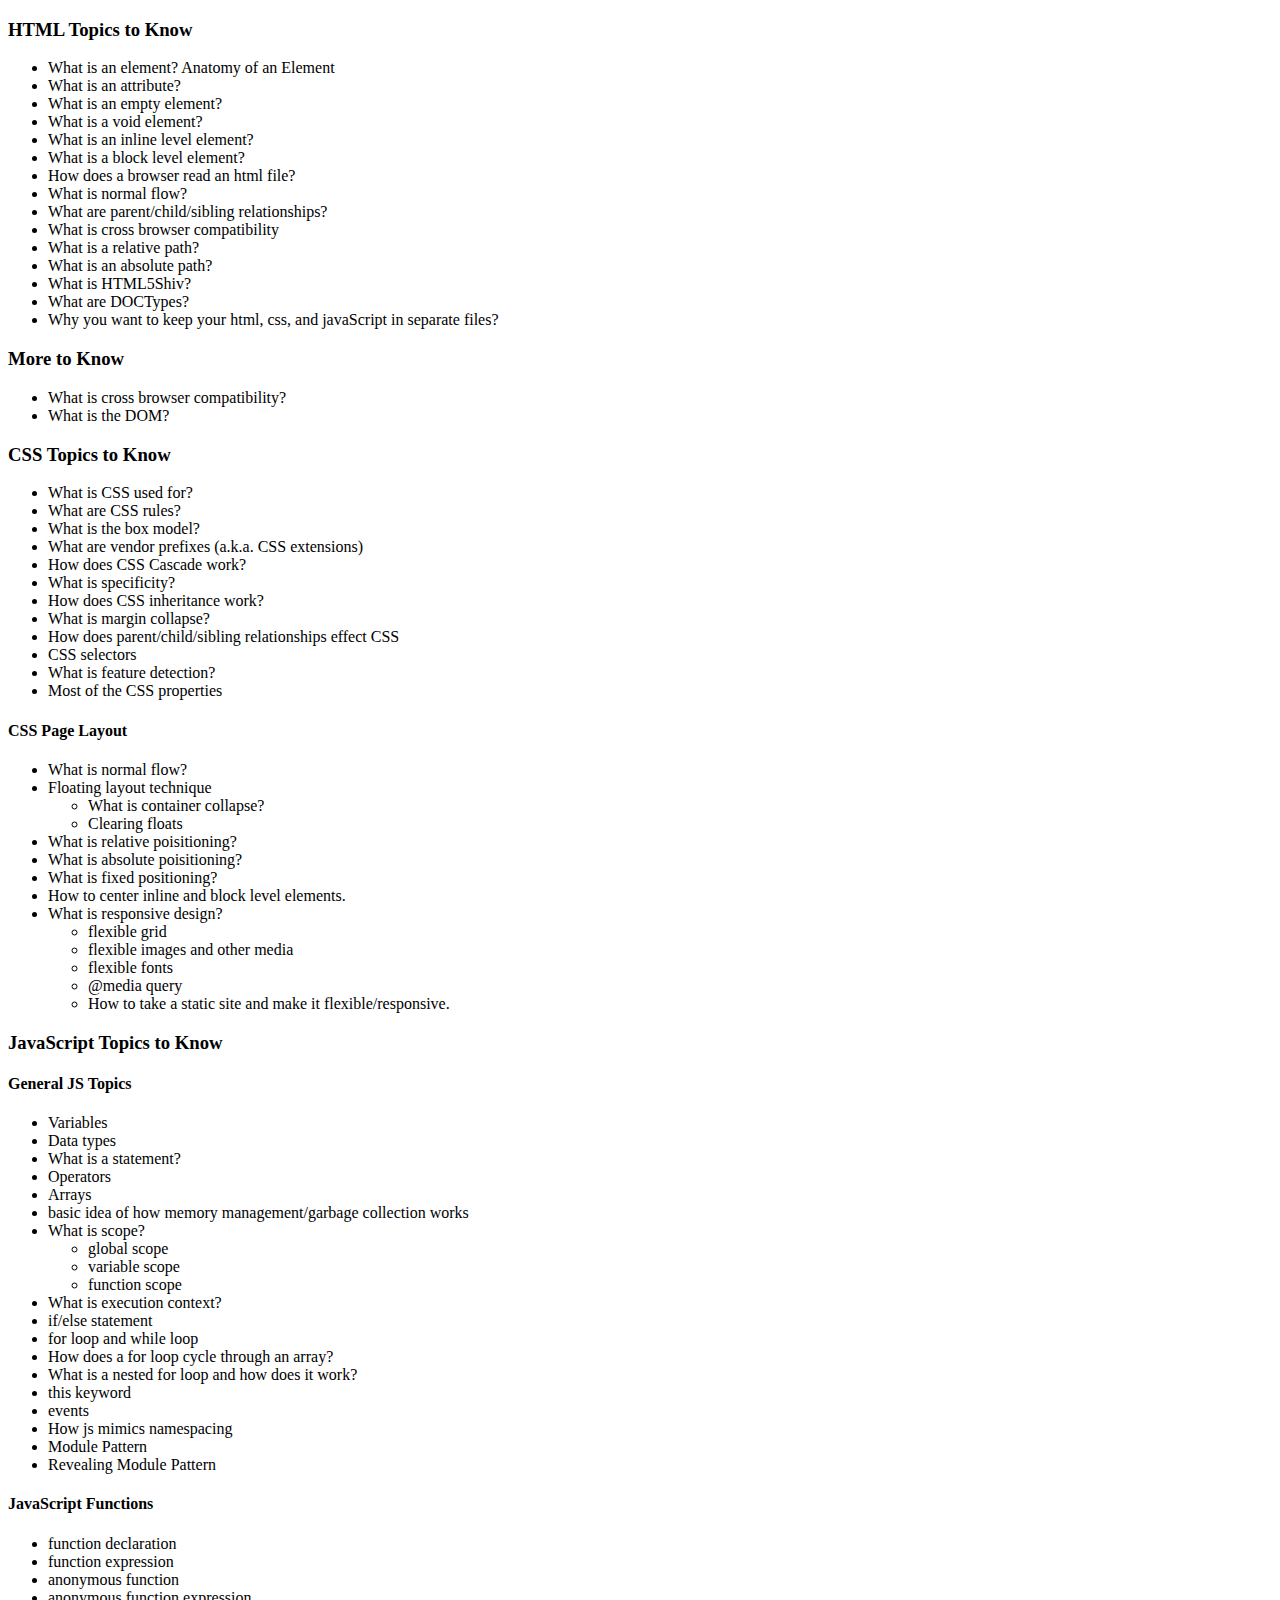
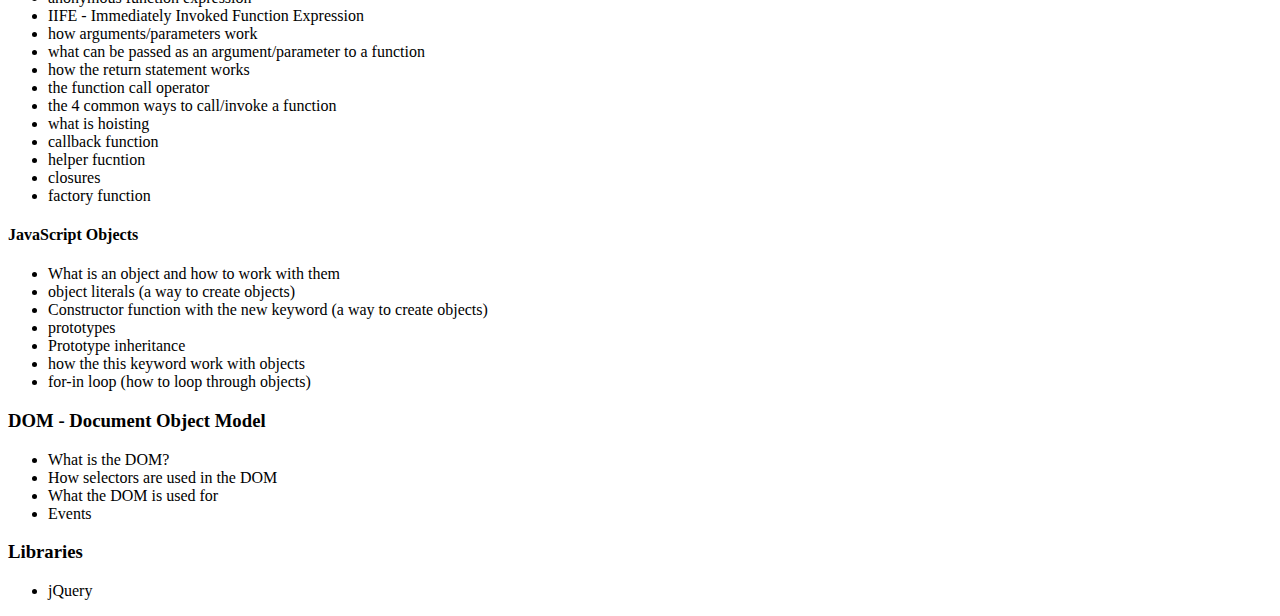
<file: index.html>
<!DOCTYPE html>
<html lang="en">
    <head>
        <meta charset="utf-8">
        <title>HTML</title>
        <meta name="viewport" content="width=device-width, initial-scale=1.0">
    </head>

    <body>
        <h3>HTML Topics to Know</h3>
        <ul>
            <li>What is an element? Anatomy of an Element</li>
            <li>What is an attribute?</li>
            <li>What is an empty element?</li>
            <li>What is a void element?</li>
            <li>What is an inline level element?</li>
            <li>What is a block level element?</li>
            <li>How does a browser read an html file?</li>
            <li>What is normal flow?</li>
            <li>What are parent/child/sibling relationships?</li>
            <li>What is cross browser compatibility</li>
            <li>What is a relative path?</li>
            <li>What is an absolute path?</li>
            <li>What is HTML5Shiv?</li>
            <li>What are DOCTypes?</li>
            <li>Why you want to keep your html, css, and javaScript in separate files?</li>
        </ul>


        <h3>More to Know</h3>
        <ul>
            <li>What is cross browser compatibility?</li>
            <li>What is the DOM?</li>
        </ul>



        <h3>CSS Topics to Know</h3>
        <ul>
            <li>What is CSS used for?</li>
            <li>What are CSS rules?</li>
            <li>What is the box model?</li>
            <li>What are vendor prefixes (a.k.a. CSS extensions)</li>
            <li>How does CSS Cascade work?</li>
            <li>What is specificity?</li>
            <li>How does CSS inheritance work?</li>
            <li>What is margin collapse?</li>
            <li>How does parent/child/sibling relationships effect CSS</li>
            <li>CSS selectors</li>
            <li>What is feature detection?</li>
            <li>Most of the CSS properties</li>
        </ul>

        <h4>CSS Page Layout</h4>
        <ul>
        <li>What is normal flow?</li>
        <li>Floating layout technique</li>
            <ul>
                <li>What is container collapse?</li>
                <li>Clearing floats</li>
            </ul>
        <li>What is relative poisitioning?</li>
        <li>What is absolute poisitioning?</li>
        <li>What is fixed positioning?</li>
        <li>How to center inline and block level elements.</li>
        <li>What is responsive design?</li>
            <ul>
                <li>flexible grid</li>
                <li>flexible images and other media</li>
                <li>flexible fonts</li>
                <li>@media query</li>
                <li>How to take a static site and make it flexible/responsive.</li>
            </ul>
          </ul>

          <h3>JavaScript Topics to Know</h3>
          <h4>General JS Topics</h4>
          <ul>
              <li>Variables</li>
              <li>Data types</li>
              <li>What is a statement?</li>
              <li>Operators</li>
              <li>Arrays</li>
              <li>basic idea of how memory management/garbage collection works</li>
              <li>What is scope?</li>
                <ul>
                    <li>global scope</li>
                    <li>variable scope</li>
                    <li>function scope</li>
                </ul>
              <li>What is execution context?</li>
              <li>if/else statement</li>
              <li>for loop and while loop</li>
              <li>How does a for loop cycle through an array?</li>
              <li>What is a nested for loop and how does it work?</li>
              <li>this keyword</li>
              <li>events</li>
              <li>How js mimics namespacing</li>
              <li>Module Pattern</li>
              <li>Revealing Module Pattern</li>
          </ul>

          <h4>JavaScript Functions</h4>
          <ul>
              <li>function declaration</li>
              <li>function expression</li>
              <li>anonymous function</li>
              <li>anonymous function expression</li>
              <li>IIFE - Immediately Invoked Function Expression</li>
              <li>how arguments/parameters work</li>
              <li>what can be passed as an argument/parameter to a function</li>
              <li>how the return statement works</li>
              <li>the function call operator</li>
              <li>the 4 common ways to call/invoke a function</li>
              <li>what is hoisting</li>
              <li>callback function</li>
              <li>helper fucntion</li>
              <li>closures</li>
              <li>factory function</li>
          </ul>

          <h4>JavaScript Objects</h4>
          <ul>
              <li>What is an object and how to work with them</li>
              <li>object literals (a way to create objects)</li>
              <li>Constructor function with the new keyword (a way to create objects)</li>
              <li>prototypes</li>
              <li>Prototype inheritance</li>
              <li>how the this keyword work with objects</li>
              <li>for-in loop (how to loop through objects)</li>
          </ul>


          <h3>DOM - Document Object Model</h3>
          <ul>
          <li>What is the DOM?</li>
          <li>How selectors are used in the DOM</li>
          <li>What the DOM is used for</li>
          <li>Events</li>
          </ul>



          <h3>Libraries</h3>
          <ul>
              <li>jQuery</li>
          </ul>
    </body>
</html>
</file>
